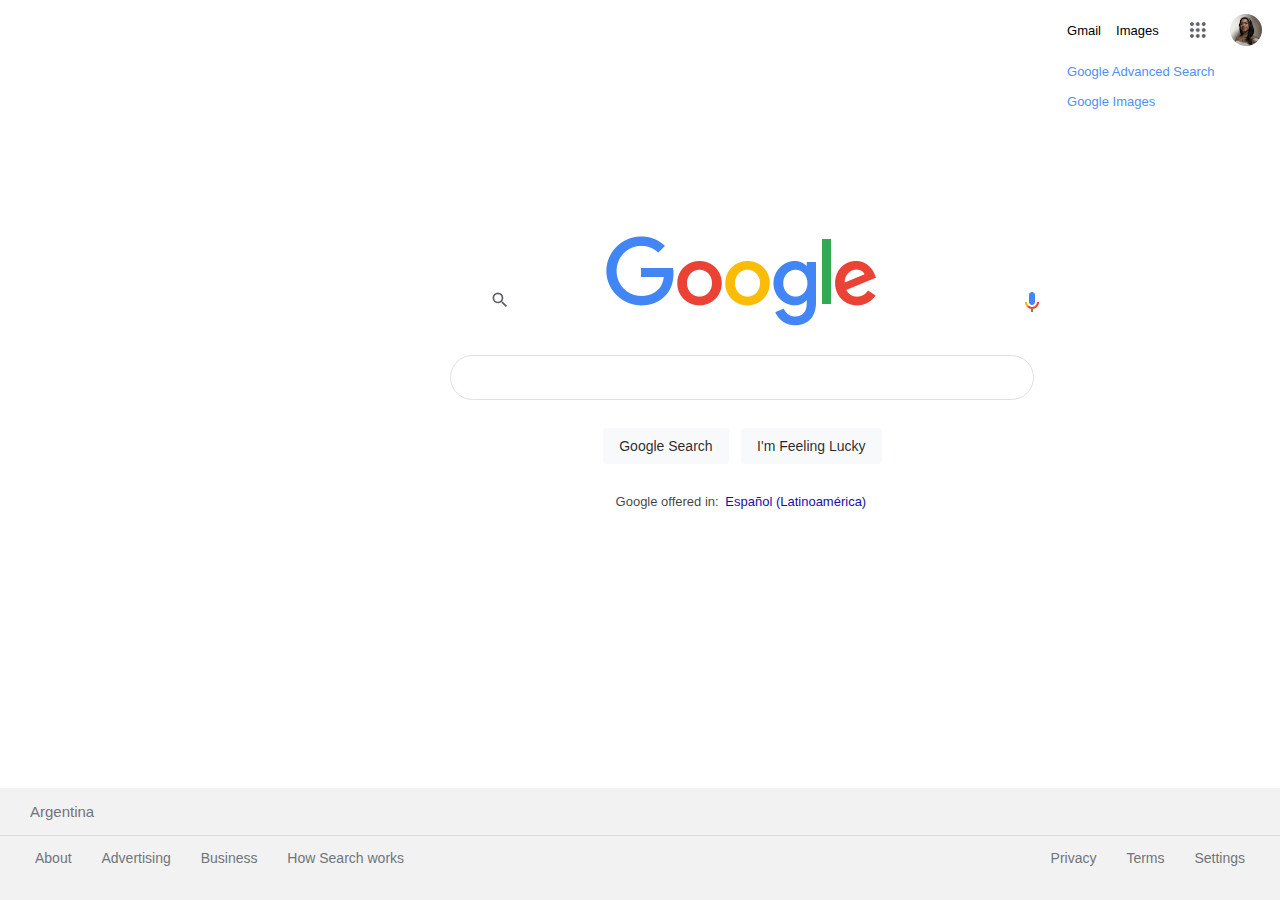
<file: index.html>
<!DOCTYPE html>
<html lang="en">

<head>
    <meta charset="UTF-8">
    <meta http-equiv="X-UA-Compatible" content="IE=edge">
    <meta name="viewport" content="width=device-width, initial-scale=1.0">
    <title>Google</title>
    <link rel="icon" href="/assets/favicon.ico" type="file">
    <link rel="stylesheet" href="./style.css" />
</head>



<body>
    <header>
        <nav>
            <a class="link" href="http://gmail.com"> Gmail</a>
            <a class="link images" href="googleImages.html">Images</a>
            <img width="40" class=" menu" src="./assets/menu.png" alt="menu" />
            <img class="user" src="./assets/user.png" alt="user" />
            <br />
            <br />
            <a class="visit" href="./googleAdvancedSearch.html"> Google Advanced Search</a>
            <br />
            <br />
            <a class="visit" href="./googleImages.html">Google Images</a>
        </nav>
    </header>
    <main class="center">
        <!--button Search and button I´m Feeling Lucky-->
        <img class="logo" src="./assets/logo.png" />
        <form action="https://www.google.com/search" method="get" role="search" class="form">
            <div class="search">
                <input class="search-input" type="text" name="q">
                <img class="lupa" src="./assets/search-icon.svg" alt="search" />
                <img class="mic" src="./assets/mic-icon.svg" alt="mic" />
            </div>
            <div>
                <input class="submit" type="submit" value="Google Search">
                <input class="submit" type="submit" class="search-btn" name="btnI" value="I'm Feeling Lucky">
            </div>
        </form>
        <p class="language">Google offered in: <span>Español (Latinoamérica)</span></p>
    </main>
    <footer>
        <p class="country">Argentina</p>
        <nav class="items">
            <div class="footer-link">
                <div>
                    <a class="item"
                        href="https://about.google/?fg=1&utm_source=google-US&utm_medium=referral&utm_campaign=hp-header">About</a>
                    <a class="item"
                        href="https://ads.google.com/intl/en_us/home/?subid=ww-ww-et-g-awa-a-g_hpafoot1_1!o2m--ahpm-0000000097-0000000000&utm_source=google.com&utm_medium=referral&utm_campaign=google_hpafooter&fg=1#!/">Advertising</a>
                    <a class="item"
                        href="https://smallbusiness.withgoogle.com/?subid=us-en-et-g-awa-a-g_hpbfoot1_1!o2&utm_source=google&utm_medium=ep&utm_campaign=google_hpbfooter&utm_content=google_hpbfooter&gmbsrc=us-en_US-et-gs-z-gmb-s-z-u~sb-g4sb_srvcs-u#!/">Business</a>
                    <a class="item" href="https://www.google.com/search/howsearchworks/?fg=1">How Search works</a>
                </div>
                <div>
                    <a class="item" href="https://policies.google.com/privacy?hl=en&fg=1">Privacy</a>
                    <a class="item" href="https://policies.google.com/terms?hl=en&fg=1">Terms</a>
                    <a class="item" href="#">Settings</a>
                </div>
            </div>
        </nav>
    </footer>

</body>

</html>
</file>
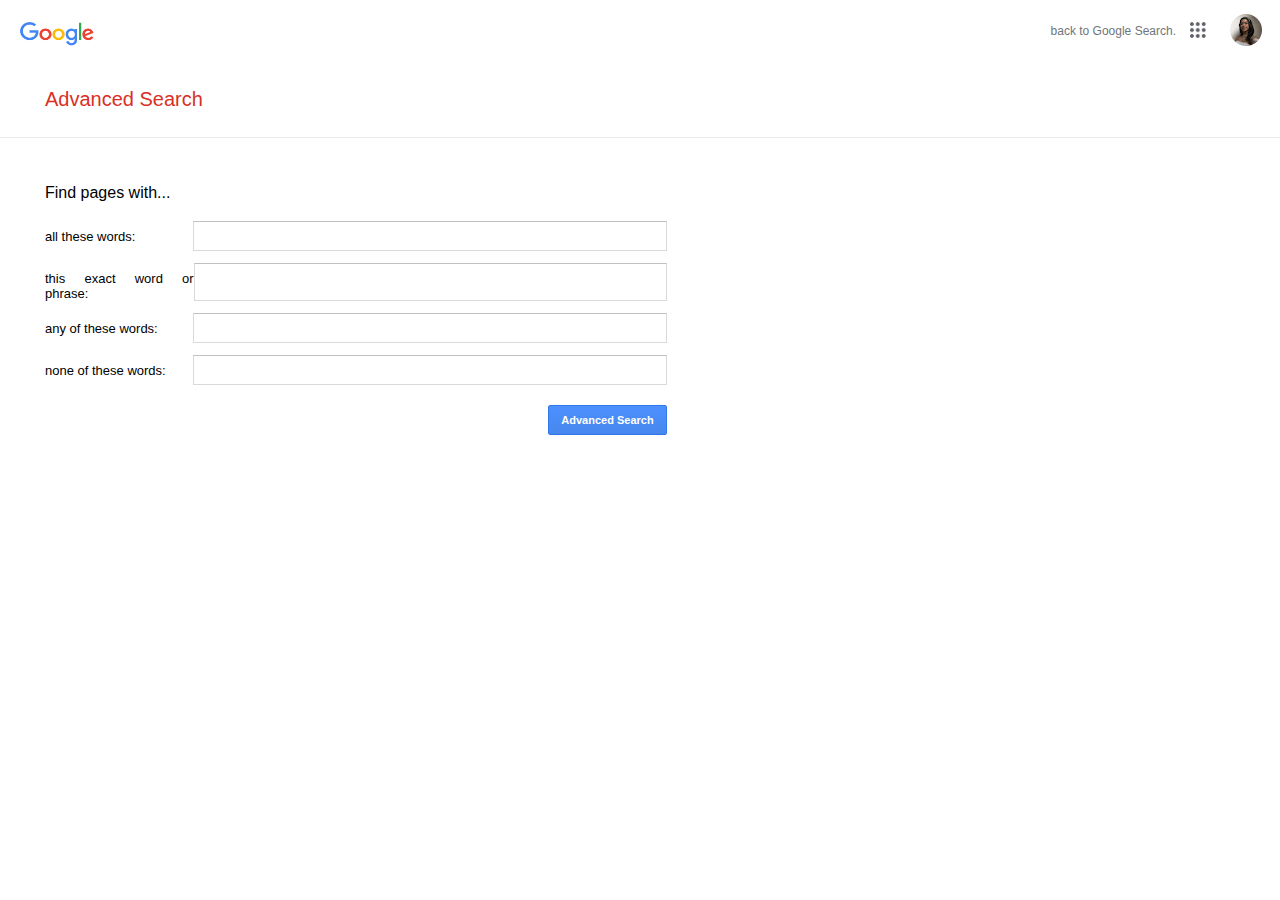
<file: googleAdvancedSearch.html>
<!DOCTYPE html>
<html lang="en">

<head>
    <meta charset="UTF-8">
    <meta http-equiv="X-UA-Compatible" content="IE=edge">
    <meta name="viewport" content="width=device-width, initial-scale=1.0">
    <title>Google Advanced Search</title>
    <link rel="stylesheet" href="./style.css" />
</head>

<body>
    <nav class="nav">
        <img class="logo-gAdvanced" src="./assets/logo.png" width="114" height="68" />
        <div class="user-menu">
            <a style="font-size: 12px; width: 100%; padding: 10px;" href="./index.html">back to Google Search.</a>
            <img width="44" class=" menu-ga" src="./assets/menu.png" alt="menu" height="27px" />
            <img class=" user" src="./assets/user.png" alt="user" height="32px" />
        </div>
    </nav>
    </div>
    <main>
        <p class="text-red">Advanced Search</p>
        <form action="https://google.com/search" class="form-requirements">
            <label style="font-size: 16px">Find pages with...</label>
            <div class="form-row margin">
                <label class="text">all these words:</label>
                <input type="text" class="form-input" name="as_q" />
            </div>
            <div class="form-row">
                <label class="text" for="all">this exact word or phrase:</label>
                <input type="text" class="form-input" name="as_epq" />
            </div>
            <div class="form-row">
                <label class="text" for="all">any of these words:</label>
                <input type="text" class="form-input" name="as_oq" />
            </div>
            <div class="form-row">
                <label class="text" for="all">none of these words:</label>
                <input type="text" class="form-input" name="as_eq" />
            </div>
            <div class="form-row">
                <label></label>
                <input type="submit" value="Advanced Search" class="button">
            </div>
        </form>
    </main>
</body>
</html>
</file>
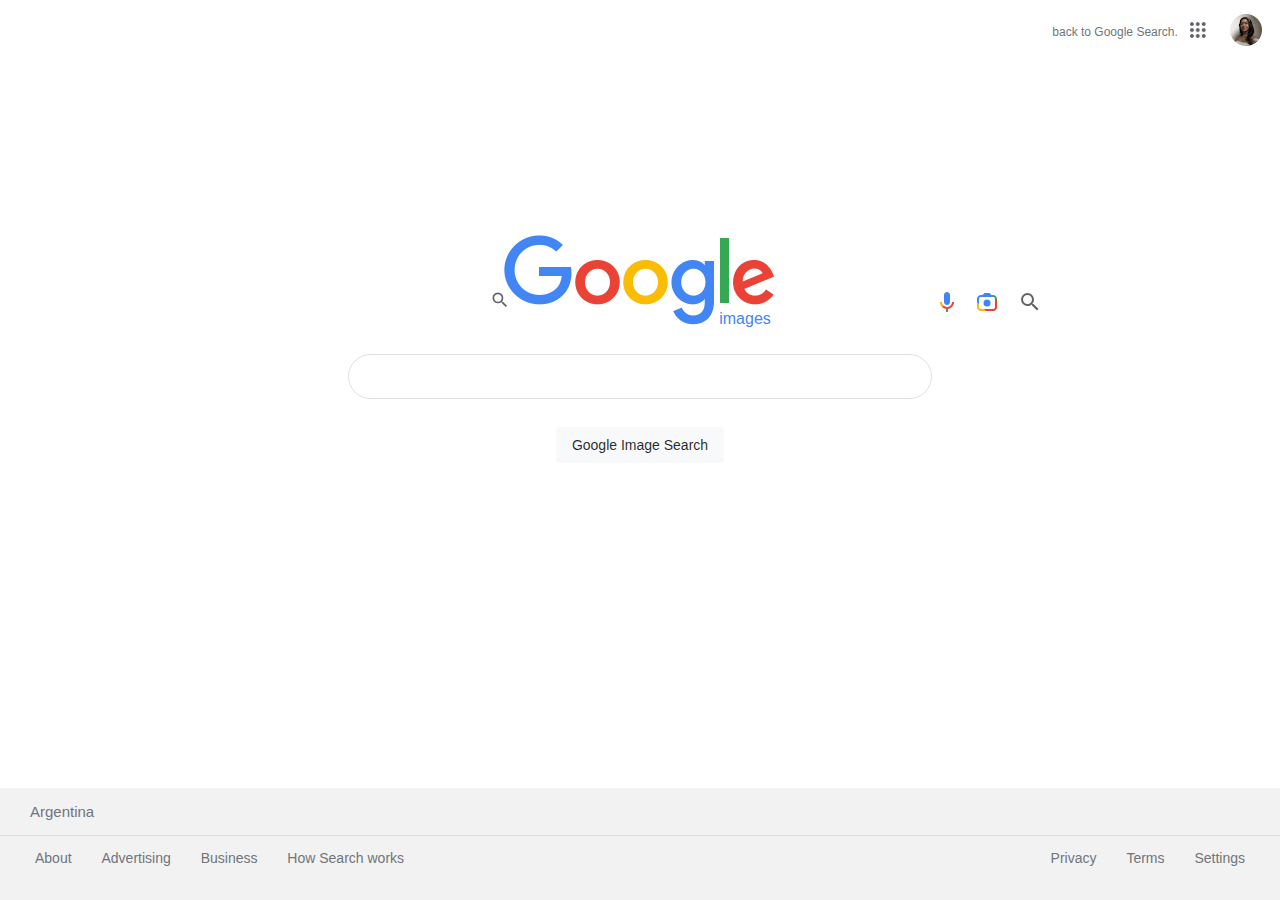
<file: googleImages.html>
<!DOCTYPE html>
<html lang="en">

<head>
    <meta charset="UTF-8">
    <meta http-equiv="X-UA-Compatible" content="IE=edge">
    <meta name="viewport" content="width=device-width, initial-scale=1.0">
    <title>Google Images</title>
    <link rel="stylesheet" href="./style.css" />
</head>

<body>
    <header>
        <nav>
            <a style="font-size:12px; padding:5px;position: relative;bottom:10px;" href="./index.html">back to Google Search.</a>
            <img width="40" class=" menu" src="./assets/menu.png" alt="menu" height="27px" />
            <img class=" user" src="./assets/user.png" alt="user" height="32px" />
        </nav>
    </header>
    <main class="main-gImages center">
        <div class="flex-logo">
            <img class="logo-gImages" src="./assets/logo.png" />
            <p class="images-gImages">images</p>
        </div>
        <form action="https://www.images.google.com/images" method="get" role="search" class="form">
            <div class="search">
                <input class="search-input" type="text" name="q">
                <img class="icon lupa" src="./assets/search-icon.svg" alt="search" />
                <img class="icon mic-gImages " src="./assets/mic-icon.svg" alt="mic" />
                <img class="icon camera" src="./assets/camera.svg" alt="camera" width="24" />
                <img class="icon lupaI" src="./assets/search-icon.svg" alt="search2" />
            </div>
            <div>
                <input class="submit" type="submit" value="Google Image Search">
            </div>
        </form>
    </main>
    <footer>
        <p class="country">Argentina</p>
        <nav class="items">
            <div class="footer-link">
                <div>
                    <a class="item"
                        href="https://about.google/?fg=1&utm_source=google-US&utm_medium=referral&utm_campaign=hp-header">About</a>
                    <a class="item"
                        href="https://ads.google.com/intl/en_us/home/?subid=ww-ww-et-g-awa-a-g_hpafoot1_1!o2m--ahpm-0000000097-0000000000&utm_source=google.com&utm_medium=referral&utm_campaign=google_hpafooter&fg=1#!/">Advertising</a>
                    <a class="item"
                        href="https://smallbusiness.withgoogle.com/?subid=us-en-et-g-awa-a-g_hpbfoot1_1!o2&utm_source=google&utm_medium=ep&utm_campaign=google_hpbfooter&utm_content=google_hpbfooter&gmbsrc=us-en_US-et-gs-z-gmb-s-z-u~sb-g4sb_srvcs-u#!/">Business</a>
                    <a class="item" href="https://www.google.com/search/howsearchworks/?fg=1">How Search works</a>
                </div>
                <div>
                    <a class="item" href="https://policies.google.com/privacy?hl=en&fg=1">Privacy</a>
                    <a class="item" href="https://policies.google.com/terms?hl=en&fg=1">Terms</a>
                    <a class="item" href="#">Settings</a>
                </div>
            </div>
        </nav>
    </footer>
</body>

</html>
</file>
<file: style.css>
*{
    padding: 0;
    margin: 0;
    box-sizing: border-box;
    font-family: Arial, Helvetica, sans-serif;
}

header{
    height: 12.5vh;
    display: flex;
    justify-content: end;
    font-size: 13px;
    padding:14px 18px
}
.nav{
    display: flex;
    justify-content: space-between 
}


.link{
  position: relative;
  bottom: 11px;
  color: black !important;
}
.images{
    padding-right:24px ;
    padding-left: 11.5px;
   
}
.link:hover{
    text-decoration: underline;

}

.menu{
   
    padding-bottom: 5px;
    padding-right: 18px;

}
.menu-ga{
   
    padding-top: 5px;
    padding-right: 22px;

}
.user{
    border-radius: 50%;
}
.row{
    display: flex;
}
.visit{
    color: #4d90fa!important;
}
main{
    min-height: 75vh;
}
.center {
    min-height: 75vh;
    display: flex;
    flex-direction: column;
    justify-content: center;
    align-items: center;
    width: 20%;
    margin-left:  38.4rem;
    padding-bottom: 10rem;
 
}


.main-gImages{
    width: auto;
    margin: 0;
    padding-bottom: 245px;
}
.flex-logo{
    display: flex;

    
}
.images-gImages{
    position: relative;
    top: 126px;
    right: 57px;
    color:#4285f4
 
}
.logo-gAdvanced{
   padding: 22px 20px
}

.user-menu{
    display: 
    flex;
    padding:14px 18px
    
}
.logo-gImages{
    margin-left: 52px;
    margin-top:51px;
}

.logo{
    padding-top: 5px;
  
}

.text-red{
    color: #d93025;
    font-size: 20px;
    padding:20px 45px;
    padding-bottom: 26px;
    border-bottom:.1px solid #ebebeb;
    
}

.form-requirements{
    margin: 46px 2% 0 45px;
    font-size: 13px; 

}

.form{
    display: flex;
    flex-direction: column;
    align-items: center;
    padding-top: 7px;
}
.form-row{
    display: flex;
    justify-content: space-between;
    text-align: justify !important;
    width:51.4%
 

    
}
.margin{
    margin-top: 6.5px;
}
.form-input{
    outline: none !important;
    border: 1px solid #d9d9d9;
    border-top: 1px solid #c0c0c0;
 width: 37vw;
 margin-top: 12px;
 min-height: 30px;
 

}
.form-input:hover{
    border: 1px solid #6c98e4;
    border-top: 1px solid #6c98e4;
}
.lupa{
    position: absolute;
    left: 490px;
    top:290px;
    width: 20px;
}
.mic{
    position: absolute;
    left: 1020px;
    top:290px
}

.mic-gImages{
    top:290px;
    left:935px

}
.camera{
    top:290px;
    left:975px
}
.lupaI{
    top:290px;
    left:63.6rem
}
.text{
    text-align: justify !important;
    padding-top: 20px;
    
   
  
}
.search{
    padding: 20px;
    flex-grow: 1;
    display: flex;
}
.search-input{
    height: 45.8px;
    width: 584px;
    border: 1px solid #dfe1e5;
    border-radius: 24px;
    outline: none !important;
    padding:0px 45px;
}
.search-input:hover{
    box-shadow: 0 1px 6px rgb(32 33 36 / 28%);
}

.icon{
    position: absolute;
}
.submit{
    background-color: #f8f9fa;
    margin: 8px 4px;
    padding: 0 16px;
    font-size: 14px;
    height: 36px;
    border: none;
    width: auto;
    color: rgba(0, 0, 0, 0.845);
    border-radius: 4px;
}
.submit:hover{
    box-shadow: 0 1px 1px rgb(0 0 0 / 10%);
    cursor:pointer;
    border: 1px solid #dadce0;
}

.end{
    display: flex;
    justify-content: end;
    width: 51%;
}
.button{
    background-color: #4d90fa;
    background: -webkit-linear-gradient(top,#4d90fe,#4787ed);
    border:1px solid #3079ed;
    padding: 8px 12px;
    font-weight: bold;
    font-size: 11px;
    color: #fff;
    border-radius: 2px;
    margin-top: 20px;

}
.button:hover{
     background-color: #357ae8;
     background: -webkit-linear-gradient(top,#4d90fe,#357ae8);
     border:1px solid #2f5bb7;
}
.language{
    font-size: 13px;
    color: rgba(0, 0, 0, 0.753);
    margin-top: 22px;
}

span{
    color: #1a0dab;
    padding: 0 3px;
}
span:hover{
    text-decoration: underline;
    cursor: pointer;
  
}
footer{
    height: 12.5vh;
    background-color: #f2f2f2;
    color: #70757a;
    font-size: 14px;
}
.country{
    padding: 15px 30px;
    margin-bottom: 14px;
    border-bottom: 1px solid #dadce0;
    font-size: 15px;
    
}

.item{
    padding: 13px;

   
}
a{
    
    color: #70757a !important;
}
.footer-link{
    display: flex;
    justify-content: space-between;
    padding: 0 22px;
    
    
}

a{
    text-decoration: none;
   
}
a:hover{
    text-decoration: underline;
}
</file>
